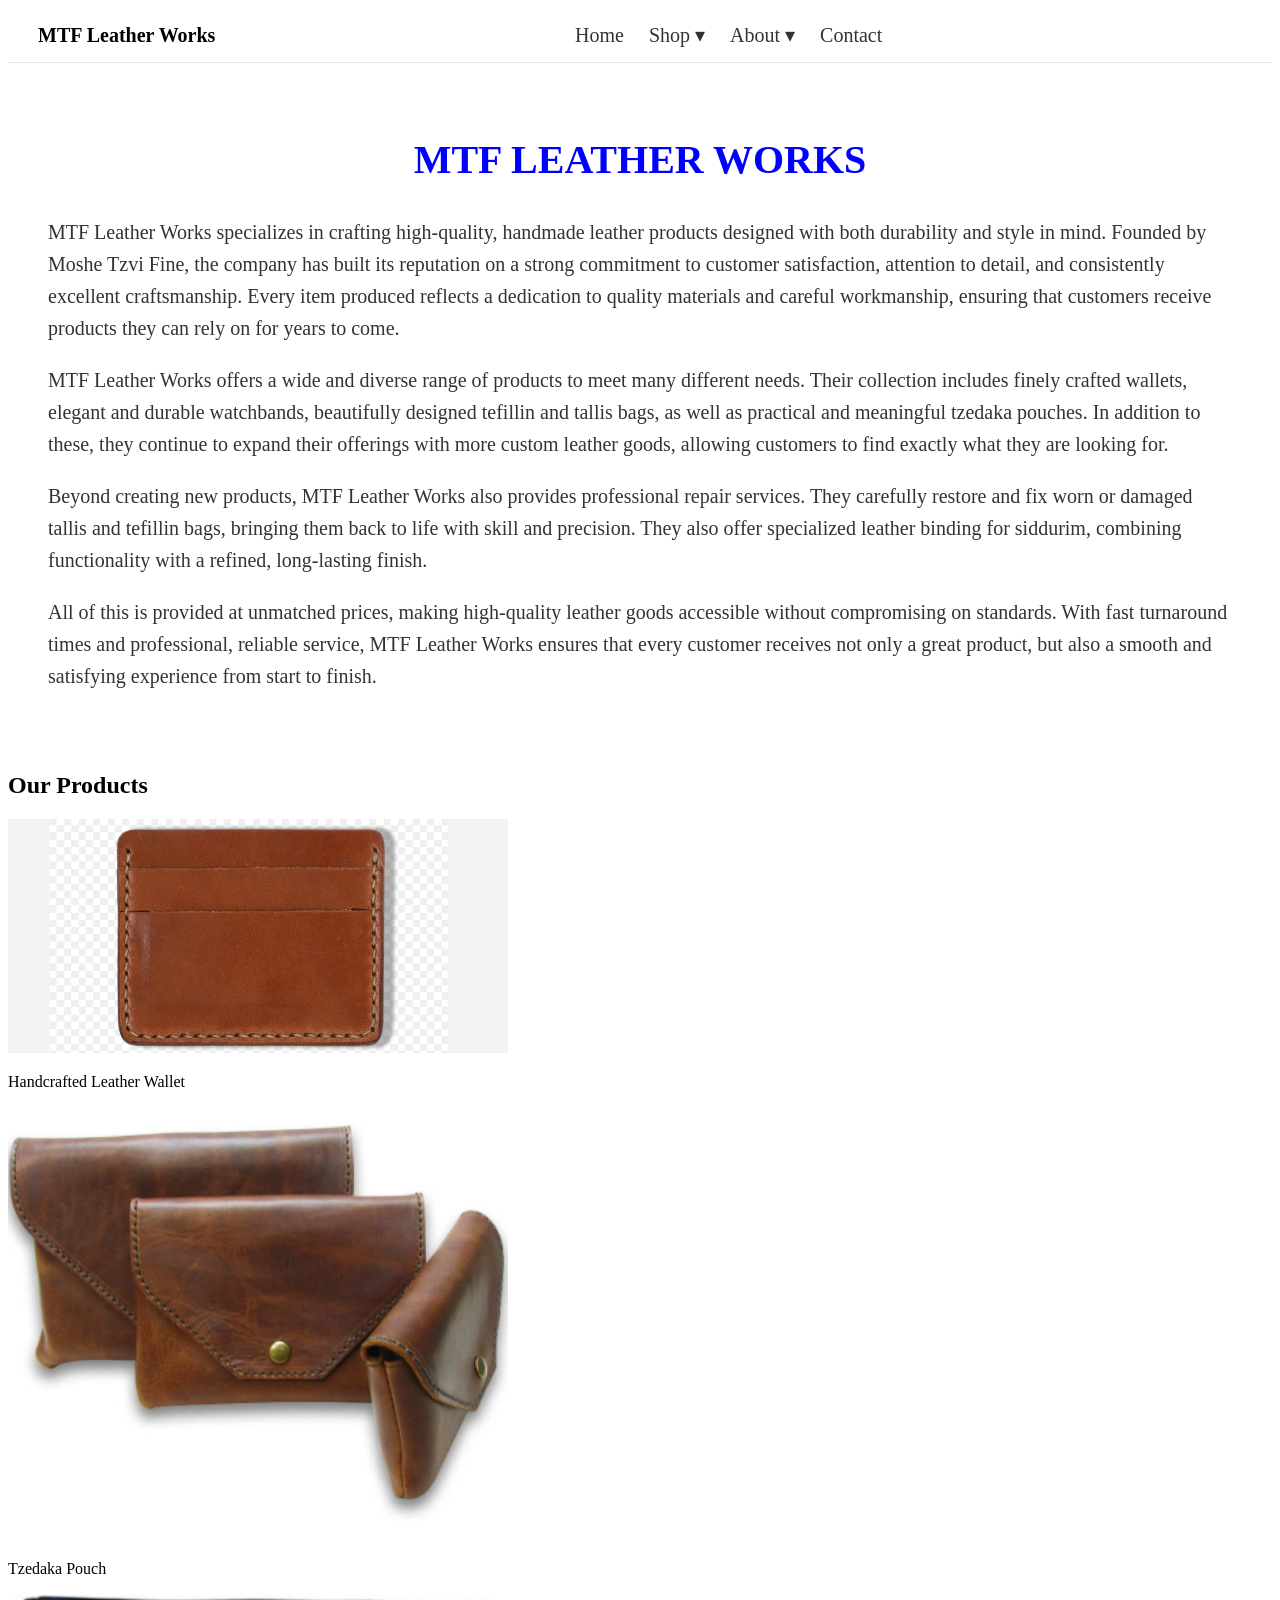
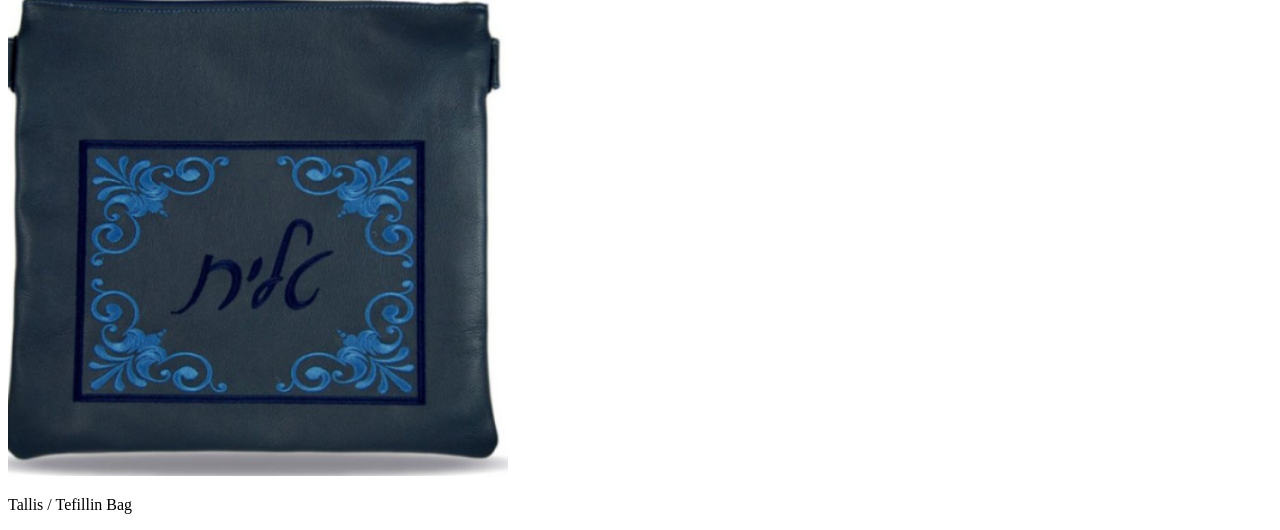
<file: index.html>
<!DOCTYPE html>
<html>
<head>
  <link rel="stylesheet" href="style.css" />
</head>

<body>

<header class="navbar">

  <div class="nav-left">
    <div class="logo">MTF Leather Works</div>
  </div>

  <nav class="nav-center">
    <a href="#">Home</a>

    <div class="dropdown">
      <a href="#">Shop ▾</a>
      <div class="dropdown-menu">
        <a href="prices.html">Prices</a>
        <a href="products.html">Products</a>
      </div>
    </div>

    <div class="dropdown">
      <a href="#">About ▾</a>
      <div class="dropdown-menu">
        <a href="info.html">Info</a>

      </div>
    </div>

    <a href="contact.html">Contact</a>
  </nav>

  <div class="nav-right">
    <button class="menu-btn">☰</button>
  </div>

</header>

<!-- PAGE CONTENT -->

<section class="content">

  <h1 class="title">MTF LEATHER WORKS</h1>

  <p class="about-paragraph">
    MTF Leather Works specializes in crafting high-quality, handmade leather products designed with both durability and style in mind. Founded by Moshe Tzvi Fine, the company has built its reputation on a strong commitment to customer satisfaction, attention to detail, and consistently excellent craftsmanship. Every item produced reflects a dedication to quality materials and careful workmanship, ensuring that customers receive products they can rely on for years to come.
  </p>

  <p class="about-paragraph">
    MTF Leather Works offers a wide and diverse range of products to meet many different needs. Their collection includes finely crafted wallets, elegant and durable watchbands, beautifully designed tefillin and tallis bags, as well as practical and meaningful tzedaka pouches. In addition to these, they continue to expand their offerings with more custom leather goods, allowing customers to find exactly what they are looking for.
  </p>

  <p class="about-paragraph">
    Beyond creating new products, MTF Leather Works also provides professional repair services. They carefully restore and fix worn or damaged tallis and tefillin bags, bringing them back to life with skill and precision. They also offer specialized leather binding for siddurim, combining functionality with a refined, long-lasting finish.
  </p>

  <p class="about-paragraph">
    All of this is provided at unmatched prices, making high-quality leather goods accessible without compromising on standards. With fast turnaround times and professional, reliable service, MTF Leather Works ensures that every customer receives not only a great product, but also a smooth and satisfying experience from start to finish.
  </p>

</section>

<script>
  const navbar = document.querySelector(".navbar");
  const button = document.querySelector(".menu-btn");

  button.addEventListener("click", () => {
    navbar.classList.toggle("active");
  });
</script>
<section class="products">

  <h2 class="section-title">Our Products</h2>

  <div class="product-grid">

    <div class="product-card">
      <img src="wallet.jpg" alt="Leather Wallet">
      <p>Handcrafted Leather Wallet</p>
    </div>

    <div class="product-card">
      <img src="pouch.png" alt="Tzedaka Pouch">
      <p>Tzedaka Pouch</p>
    </div>

    <div class="product-card">
      <img src="tallis.png" alt="Tallis Bag">
      <p>Tallis / Tefillin Bag</p>
    </div>

  </div>

</section>
</body>
</html>
</file>
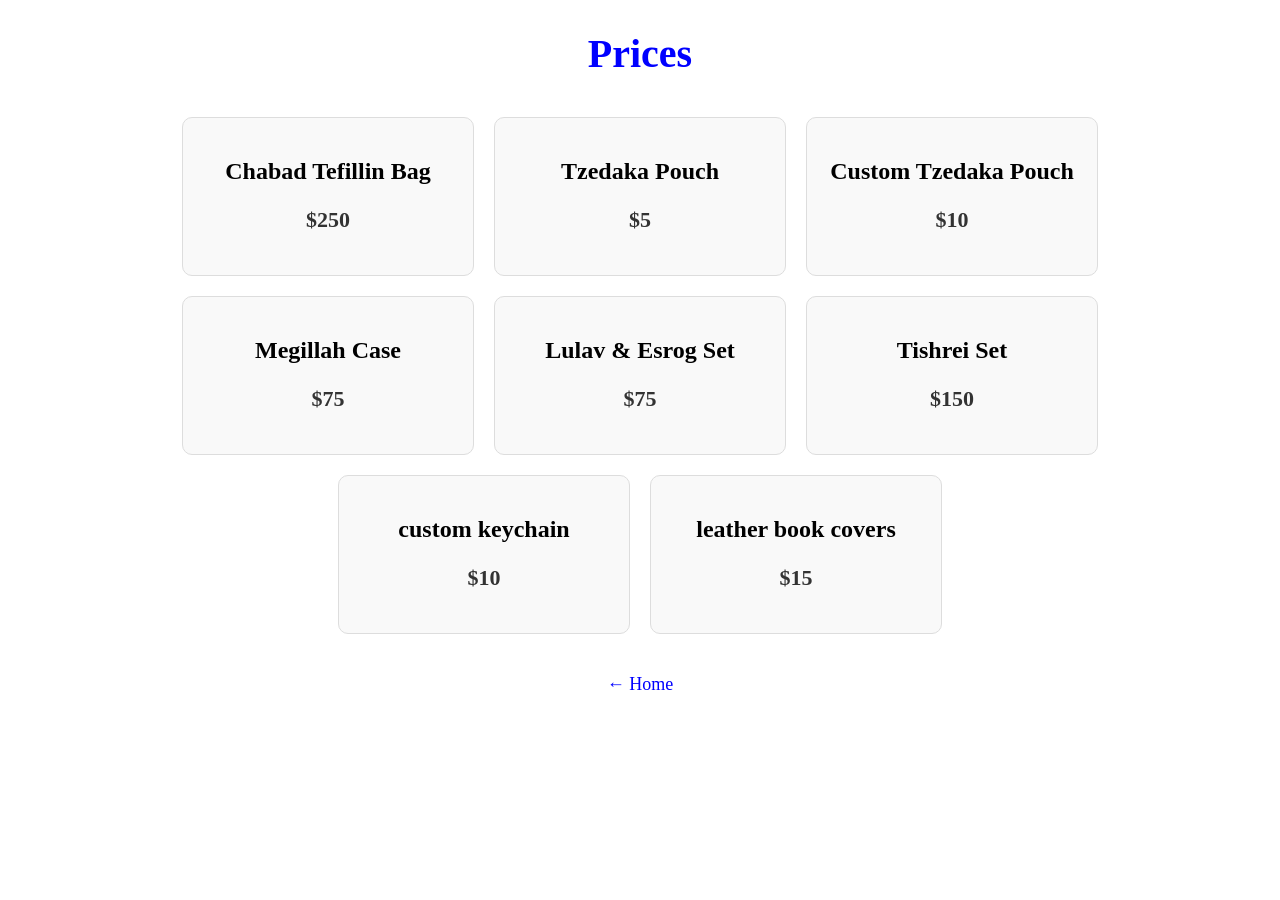
<file: prices.html>
<!DOCTYPE html>
<html>

<head>
  <link rel="stylesheet" href="style.css" />
  <title>Prices - MTF Leather Works</title>
</head>

<body>

<header class="page-header">
  <h1 class="page-title">Prices</h1>
</header>

<section class="pricing">

  <div class="price-card">
    <h2>Chabad Tefillin Bag</h2>
    <p class="price">$250</p>
  </div>

  <div class="price-card">
    <h2>Tzedaka Pouch</h2>
    <p class="price">$5</p>
  </div>

  <div class="price-card">
    <h2>Custom Tzedaka Pouch</h2>
    <p class="price">$10</p>
  </div>

  <div class="price-card">
    <h2>Megillah Case</h2>
    <p class="price">$75</p>
  </div>

  <div class="price-card">
    <h2>Lulav & Esrog Set</h2>
    <p class="price">$75</p>
  </div>

  <div class="price-card">
    <h2>Tishrei Set</h2>
    <p class="price">$150</p>
  </div>
     <div class="price-card">
    <h2>custom keychain</h2>
    <p class="price">$10</p>
  </div>
     <div class="price-card">
    <h2>leather book covers</h2>
    <p class="price">$15</p>
  </div>

</section>

<div class="back-home">
  <a href="index.html">← Home</a>
</div>

</body>

</html>
</file>
<file: style.css>
h1 {
color: blue;
}
.about-paragraph {
color: #333333;
font family: bold;
}
/* MAIN FLEX CONTAINER */
.container1 {
  display: flex;
  align-items: center;
  gap: 20px;
}
/* MAIN FLEX CONTAINER */
.container3 {
  display: flex;
  align-items: center;
  gap: 20px;
}

/* REVERSE LAYOUT VERSION (image on right) */
.container2 {
  display: flex;
  align-items: center;
  gap: 20px;
  flex-direction: row-reverse;
}

/* IMAGE STYLING */
img {
  width: 500px;
  height: auto;
  max-width: 100%;
}

/* PARAGRAPH STYLING */
.about-paragraph1 {
  color: #333333;
  font-size: 35px;
}
/* PARAGRAPH STYLING */
.about-paragraph2 {
  color: #333333;
  font-size: 35px;
}
/* PARAGRAPH STYLING */
.about-paragraph3 {
  color: #333333;
  font-size: 35px;
}



/* NAV LINKS SECTION */
.nav-section {
  font-size: 25px;
}

/* OPTIONAL EXTRA TEXT STYLE */
.container3 {
  font-size: 35px;
    }
.yechi
height: 200;
width: 200;
}
.navbar {
  display: top;
  justify-content: right;
  gap: 25px;
  padding: 15px;
  background: #f0f0f0;
}

.navbar a {
  text-decoration: none;
  font-size: 20px;
  color: #333;
}
.top-menus {
  display: flex;
  justify-content: center;
  gap: 40px;
  background: #f0f0f0;
  padding: 20px;
}

.menu {
  display: flex;
  flex-direction: column;
  text-align: center;
}

.menu h3 {
  margin-bottom: 8px;
  font-size: 18px;
}

.menu a {
  text-decoration: none;
  color: #333;
  margin: 4px 0;
}
/* NAVBAR */
.navbar {
  position: sticky;
  top: 0;
  z-index: 1000;

  display: flex;
  justify-content: space-between;
  align-items: center;

  padding: 15px 30px;
  background: white;
  border-bottom: 1px solid #e6e6e6;
}

.logo {
  font-size: 20px;
  font-weight: bold;
}

.nav-center {
  display: flex;
  gap: 25px;
  align-items: center;
}

.nav-center a {
  text-decoration: none;
  color: #333;
}

/* DROPDOWN */
.dropdown {
  position: relative;
}

.dropdown-menu {
  display: none;
  position: absolute;
  top: 100%;
  left: 0;

  background: white;
  border: 1px solid #eee;
  padding: 10px;
  min-width: 150px;
}

.dropdown:hover .dropdown-menu {
  display: block;
}

/* CONTENT */
.content {
  padding: 40px;
}

.title {
  font-size: 40px;
  text-align: center;
}

.about-paragraph {
  font-size: 20px;
  color: #333;
  line-height: 1.6;
  margin-bottom: 20px;
}

/* MOBILE */
.menu-btn {
  display: none;
  font-size: 24px;
  background: none;
  border: none;
}

@media (max-width: 768px) {
  .nav-center {
    display: none;
    flex-direction: column;
    position: absolute;
    top: 60px;
    left: 0;
    width: 100%;
    background: white;
    padding: 20px;
  }

  .menu-btn {
    display: block;
  }

  .navbar.active .nav-center {
    display: flex;
  }
}
/* PAGE TITLE */
.page-title {
  text-align: center;
  font-size: 40px;
  margin-top: 30px;
}

/* PRICING GRID */
.pricing {
  display: flex;
  flex-wrap: wrap;
  justify-content: center;
  gap: 20px;
  margin: 40px;
}

/* PRICE CARD */
.price-card {
  width: 250px;
  padding: 20px;
  border: 1px solid #ddd;
  border-radius: 10px;
  text-align: center;
  background: #f9f9f9;
}

/* PRICE TEXT */
.price {
  font-size: 22px;
  font-weight: bold;
  color: #333;
}

/* HOME LINK */
.back-home {
  text-align: center;
  margin: 40px;
}

.back-home a {
  text-decoration: none;
  font-size: 18px;
  color: blue;
}
</file>
